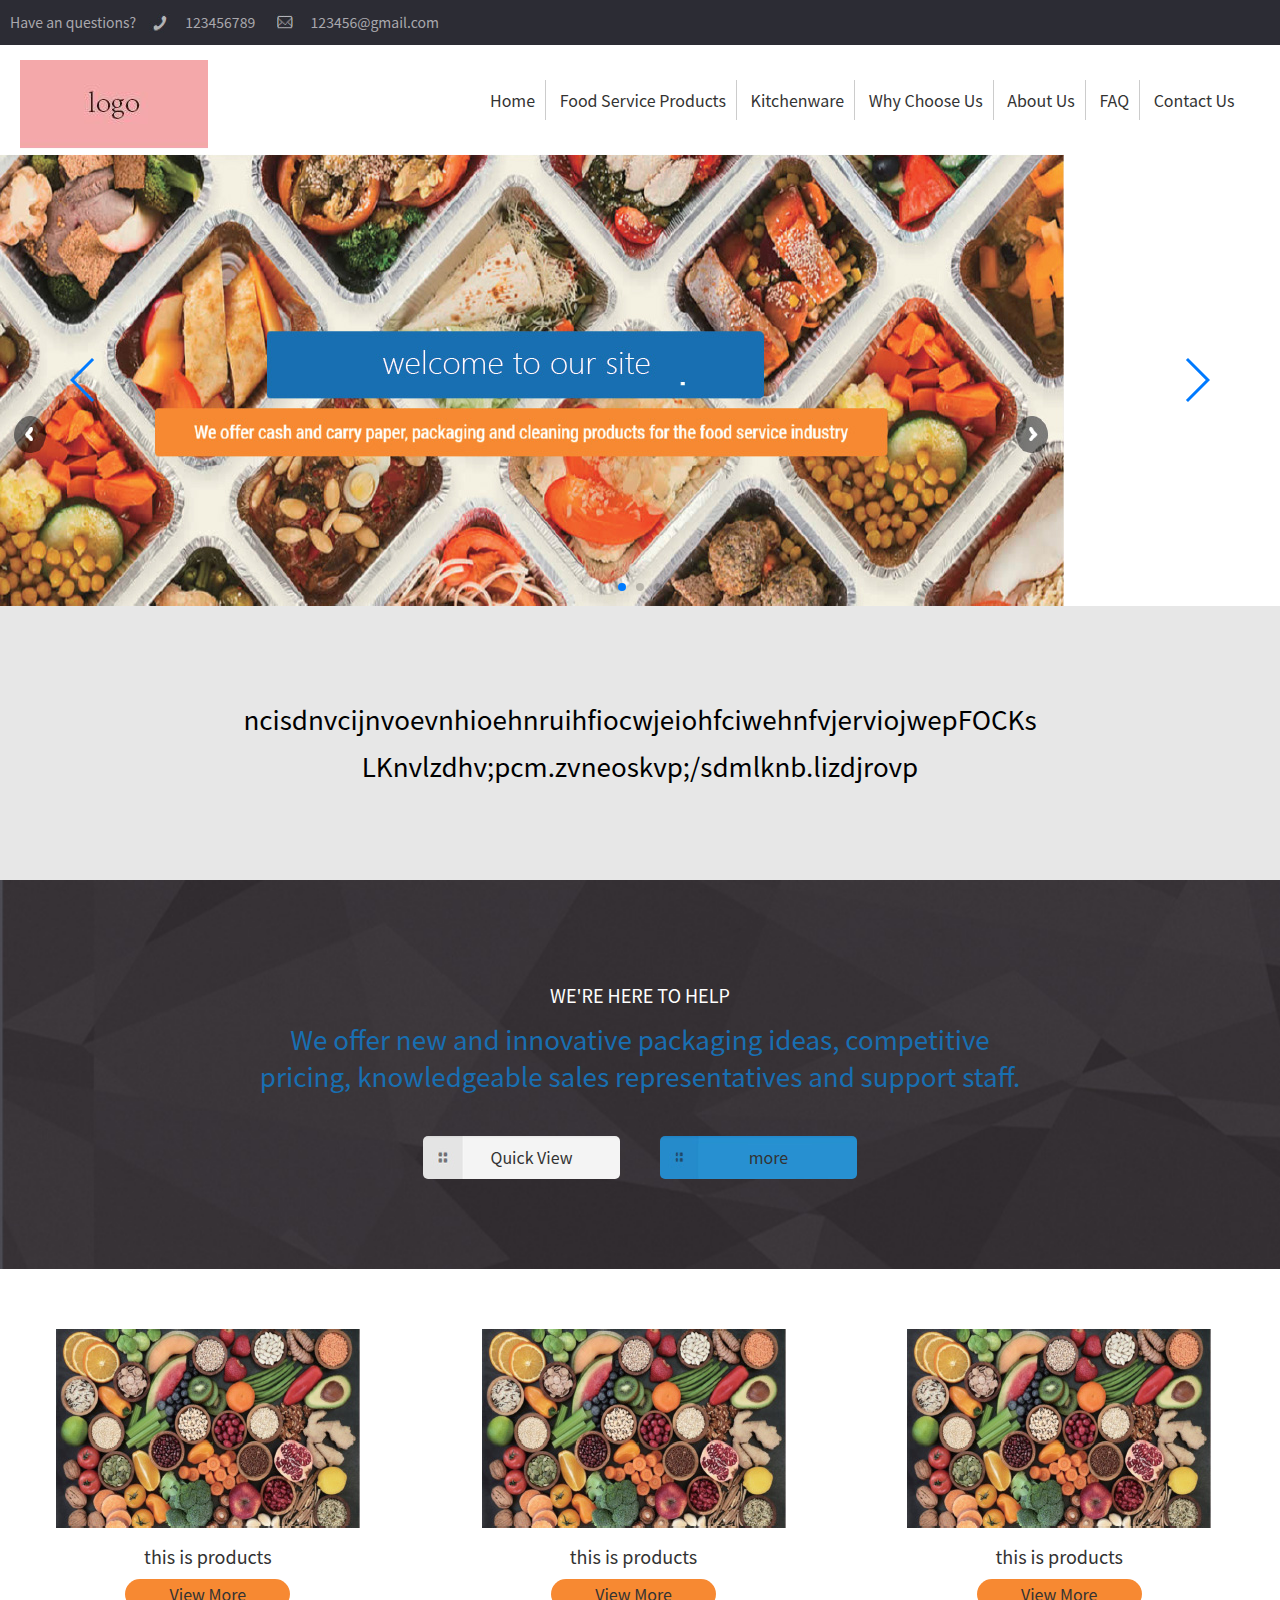
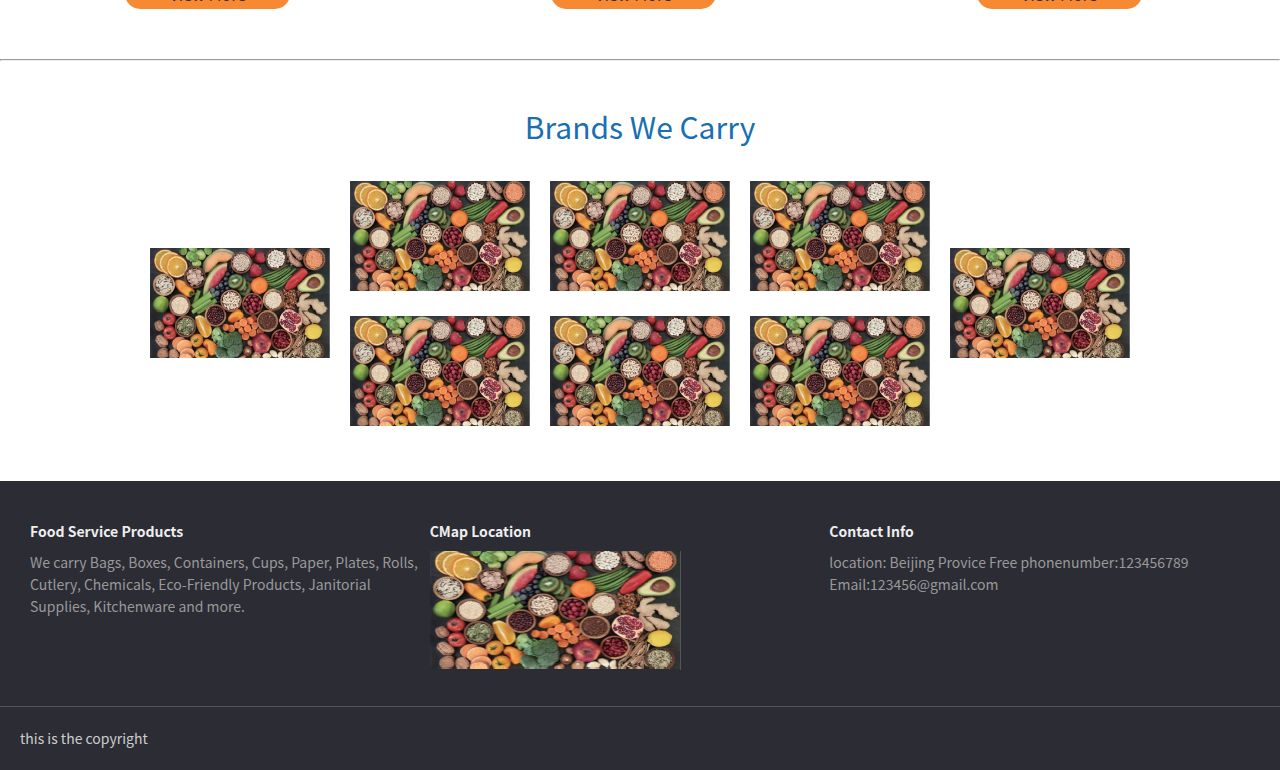
<file: index.htm>
﻿<!DOCTYPE html>
<html>
<head>
<meta charset="UTF-8">
<title>首页</title>
<link rel="stylesheet" href="css/styles.css">
<link rel="stylesheet" href="css/swiper.min.css">
<script src="js/swiper.min.js"></script>
</head>
<body>

<header class="conw">
	<div class="topbox">
    	<div class="top">Have an questions? <em>&nbsp;</em>123456789 &nbsp; <em class="email">&nbsp;</em>123456@gmail.com</div>
    	<div class="l logo"><img src="images/logo.jpg"></div>
        <div class="r top_r">
            <ul class="menu">
            	<li><a href="index.htm">Home</a></li>
                <li><a href="#">Food Service Products</a></li>
                <li><a href="#">Kitchenware</a></li>
                <li><a href="#">Why Choose Us</a></li>
                <li><a href="#">About Us</a></li>
                <li><a href="#">FAQ</a></li>
                <li><a href="#">Contact Us</a></li>
            </ul>
        </div>
	</div>
</header>

<div class="main conw">
	<div class="banner">
        <div class="swiper-container">
        <div class="swiper-wrapper">
            <div class="swiper-slide" ><img src="images/banner1.jpg"></div>
             <div class="swiper-slide" ><img src="images/banner2.jpg"></div>
              <div class="swiper-slide" ><img src="images/banner3.jpg"></div>
              
        </div>
        <!-- Add Pagination -->
        <div class="swiper-pagination">分页</div>
        <!-- Add Arrows -->
        <div class="swiper-button-next"></div>
        <div class="swiper-button-prev"></div>
    </div>
    </div>
    
    <div class="banner_txt"><p>ncisdnvcijnvoevnhioehnruihfiocwjeiohfciwehnfvjerviojwepFOCKs<br>
LKnvlzdhv;pcm.zvneoskvp;/sdmlknb.lizdjrovp</p>
</div>

	<div class="banner_txt_Bg">
    	<p>
       <strong> WE'RE HERE TO HELP</strong>
We offer new and innovative packaging ideas, competitive <br>
pricing, knowledgeable sales representatives and support staff.
        </p>
      <div class="c">
      	<a href="">Quick View</a><a href="" class="on">more</a>
      </div>  
    </div>




<div class="listbox"> 
        <ul> 
         <li> 
          <div class="box">
           <a href=""><img src="images/pro.jpg" class="img" /></a> 
           <div class="name"> 
            <b><a href="">this is products </a></b> 
            <i><a href="" class="more">View More</a></i>
           </div> 
          </div> </li> 
           <li> 
          <div class="box">
           <a href=""><img src="images/pro.jpg" class="img" /></a> 
           <div class="name"> 
            <b><a href="">this is products </a></b> 
            <i><a href="" class="more">View More</a></i>
           </div> 
          </div> </li> 
           <li> 
          <div class="box">
           <a href=""><img src="images/pro.jpg" class="img" /></a> 
           <div class="name"> 
            <b><a href="">this is products </a></b> 
            <i><a href="" class="more">View More</a></i>
           </div> 
          </div> </li> 

          
        </ul> 
 </div>
 <hr>
     
<div class="brand">
	<div class="bannertitle">Brands We Carry</div>
    <table border="0" cellpadding="0" cellspacing="0" align="center">
  <tr>
    <td><a href=""><img src="images/pro.jpg" /></a></td>
    <td><a href=""><img src="images/pro.jpg" /></a><a href=""><img src="images/pro.jpg" /></a><a href=""><img src="images/pro.jpg" /></a><br>
<a href=""><img src="images/pro.jpg" /></a><a href=""><img src="images/pro.jpg" /></a><a href=""><img src="images/pro.jpg" /></a></td>
    <td><a href=""><img src="images/pro.jpg" /></a></td>
  </tr>
</table>

</div>   



<div class="foot"> 
   <ul> 
    <li><strong>Food Service Products</strong> We carry Bags, Boxes, Containers, Cups, Paper, Plates, Rolls, Cutlery, Chemicals, Eco-Friendly Products, Janitorial Supplies, Kitchenware and more. </li> 
    <li> <strong>CMap Location</strong> <img src="images/foot.jpg" /> </li> 
    <li><strong>Contact Info</strong> location: Beijing Provice Free phonenumber:123456789 Email:123456@gmail.com </li> 
   </ul> 
   <hr /> 
   <p> this is the copyright </p> 
</div>


</div>
    <script>
    var swiper = new Swiper('.swiper-container', {
        pagination: '.swiper-pagination',
        paginationClickable: true,//分页器的指示点可以控制
        nextButton: '.swiper-button-next',
        prevButton: '.swiper-button-prev',
        spaceBetween: 10,//间距
		slidesPerView: 1,//显示个数
		loop:true,//循环
		autoplay : 2000,//自动切换
		autoplayDisableOnInteraction : false,//手动滑动还能自动切换
		//onlyExternal:true,//无法托运
		hashnav: true,//有点像锚链接,并在每个slide处增加data-hash属性
        hashnavWatchState: true//开启后当URL的锚链接发生变化时控制slide切换（hashnav也要在开启状态）。
		
    });


$('.swiper-container').mouseenter(function() {
swiper.stopAutoplay();
}).mouseleave(function() {
swiper.startAutoplay();
})
    </script>
       
</body>
</html>
</file>
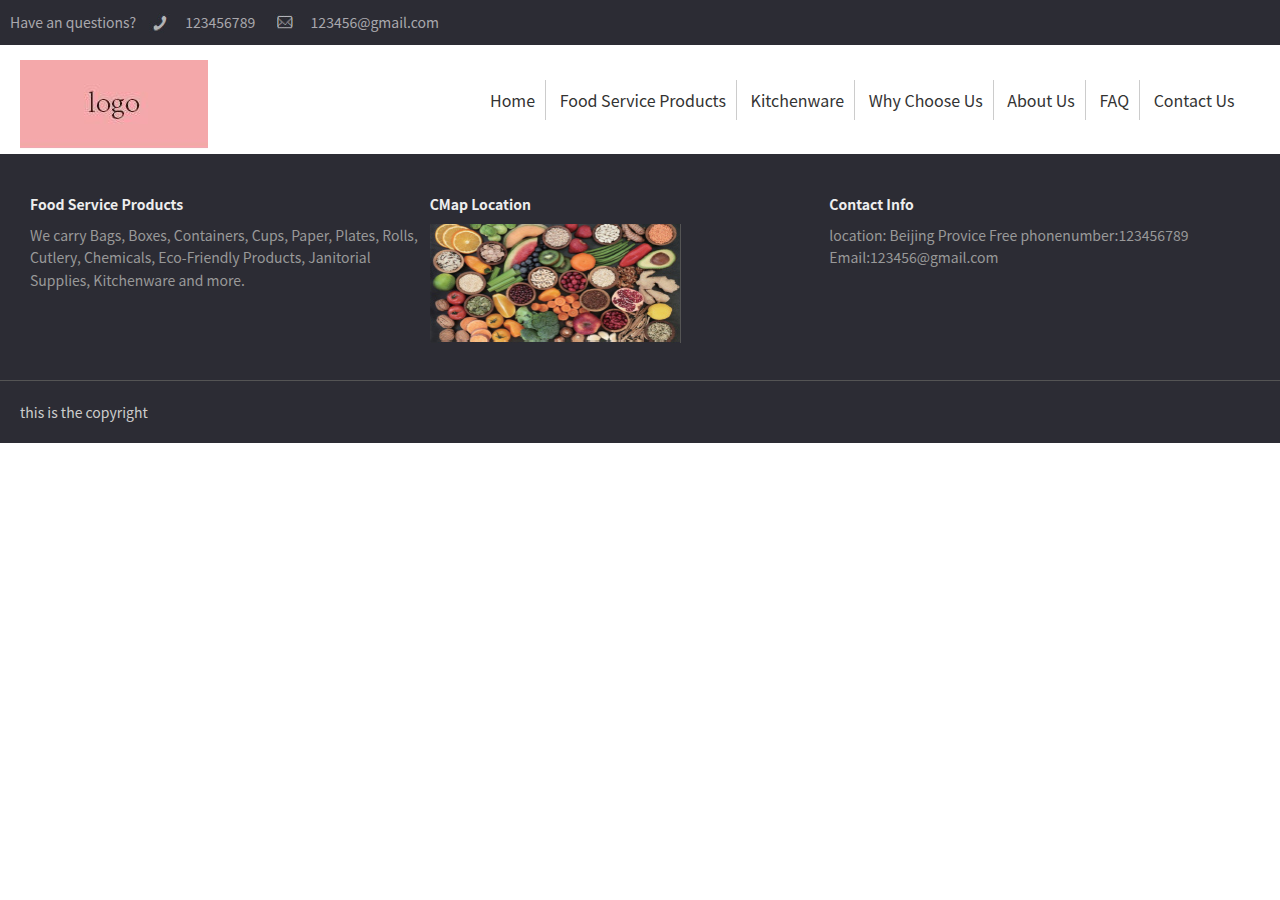
<file: about.htm>
﻿<!DOCTYPE html>
<html>
<head>
<meta charset="UTF-8">
<title>about us</title>
<link rel="stylesheet" href="css/styles.css">


</head>
<body>

<header class="conw">
	<div class="topbox">
    	<div class="top">Have an questions? <em>&nbsp;</em>123456789 &nbsp; <em class="email">&nbsp;</em>123456@gmail.com</div>
    	<div class="l logo"><img src="images/logo.jpg"></div>
        <div class="r top_r">
            <ul class="menu">
            	<li><a href="index.htm">Home</a></li>
                <li><a href="#">Food Service Products</a></li>
                <li><a href="#">Kitchenware</a></li>
                <li><a href="#">Why Choose Us</a></li>
                <li><a href="#">About Us</a></li>
                <li><a href="#">FAQ</a></li>
                <li><a href="#">Contact Us</a></li>
            </ul>
        </div>
	</div>
</header>

<div class="main conw">

  <div></div>
	


<div class="foot"> 
   <ul> 
    <li><strong>Food Service Products</strong> We carry Bags, Boxes, Containers, Cups, Paper, Plates, Rolls, Cutlery, Chemicals, Eco-Friendly Products, Janitorial Supplies, Kitchenware and more. </li> 
    <li> <strong>CMap Location</strong> <img src="images/foot.jpg" /> </li> 
    <li><strong>Contact Info</strong> location: Beijing Provice Free phonenumber:123456789 Email:123456@gmail.com </li> 
   </ul> 
   <hr /> 
   <p> this is the copyright </p> 
</div>


</div>

       
</body>
</html>
</file>
<file: css/styles.css>
body {
	font-family:"Microsoft YaHei","˼Դ���� CN","Noto Sans CJK SC","Source Han Sans CN" !important;
	font-size:16px;
	font-style:normal;
	padding:0px;
	margin:0px;
}
ul,p,form,dl {
	margin-top:0;
	margin-bottom:0;
	font-weight:normal;
}
img {
	border:none;
}
ul {
	padding-left:0;
	margin-left:0;
}
ul {
	list-style-type:none;
}
a {
	color:#333333;
	text-decoration:none
}
a:hover {
	color:#e00011
}
.l {
	float:left;
}
.r {
	float:right
}
.c {
	text-align:center
}
.clear {
	clear:both
}
.conw {
	clear:both;
	display:block;
	width:100%;
	margin:0px auto
}
.conw img {
	max-width:100%
}
header {
	}.top {
	background-color:#2c2c34;
	color:#a9a8ad;
	line-height:45px;
	font-size:14px;
	text-indent:10px;
	margin-bottom:15px;
}
.top em {
	display:inline-block;
	width:21px;
	background:url(../images/index_06.jpg) left center no-repeat;
	margin-right:15px;
	margin-left:10px;
}
.top em.email {
	background-image:url(../images/index_08.jpg)
}
.logo {
	width:195px;
	margin-left:20px;
}
.top_r {
	width:800px;
	line-height:40px;
	margin-top:20px;
}
ul.menu li {
	display:inline-block;
	padding-left:10px;
	padding-right:10px;
	font-size:16px;
	border-right:1px #CCCCCC solid
}
ul.menu li:last-child {
	border:none
}
.banner img {
	display:block
}
.banner_txt {
	background-color:#e7e7e7;
	padding:90px 0px;
	text-align:center;
	font-size:26px;
	line-height:1.8
}
.banner_txt_Bg {
	background:url(../images/index_20.jpg);
	background-size:cover;
	color:#186fb2;
	padding:90px 0px;
	font-size:26px;
	text-align:center
}
.banner_txt_Bg strong {
	display:block;
	text-align:center;
	line-height:50px;
	color:#FFFFFF;
	font-weight:lighter;
	font-size:18px
}
.banner_txt_Bg .c {
	margin-top:40px;
}
.banner_txt_Bg .c a {
	font-size:16px;
	width:197px;
	height:43px;
	display:inline-block;
	background:url(../images/index_13b.jpg);
	line-height:43px;
	text-align:center;
	text-indent:20px;
	border-radius:5px;
	margin-left:20px;
	margin-right:20px;
}
.banner_txt_Bg .c a.on {
	background:url(../images/index_13.jpg);
}
.foot {
	background-color:#2c2c34;
	color:#999;
	line-height:1.6;
	font-size:14px;
	overflow:hidden
}
.foot ul {
	display:block;
	margin:30px;
}
.foot ul li {
	width:32.5%;
	display:inline-block;
	vertical-align:top
}
.foot ul li strong {
	display:block;
	line-height:40px;
	color:#eeeeee;
}
.foot ul li img {
	width:250px;
	border-right:1px #545454 solid
}
.foot hr {
	height:1px;
	border:0px;
	border-bottom:1px #545454 solid;
	margin-bottom:20px;
}
.foot p {
	margin:20px;
	color:#CCCCCC
}
.listbox {
	margin:10px;
	overflow:hidden;
	margin-top:60px;
}
.listbox ul {
	margin-right:-30px
}
.listbox li {
	width:33%;
	float:left;
	margin-bottom:40px
}
.listbox li .box {
	display:block;
	margin-right:30px;
	text-align:center
}
.listbox li .box.img {
	width:305px;
	height:200px;
	display:block;
	margin:0px auto
}
.listbox li .box b {
	font-weight:lighter;
	display:block;
	font-size:18px;
	margin-top:10px;
}
.listbox li .box i {
	width:165px;
	line-height:30px;
	display:inline-block;
	background-color:#f78932;
	border-radius:15px;
	margin-top:10px;
	font-style:normal
}
.brand {
	margin:40px 0px
}
.bannertitle {
	text-align:center;
	line-height:50px;
	font-size:30px;
	color:#186fb2;
	margin:20px auto
}
.brand td img {
	width:180px;
	height:110px;
	display:inline-block;
	margin:10px;
}
</file>
